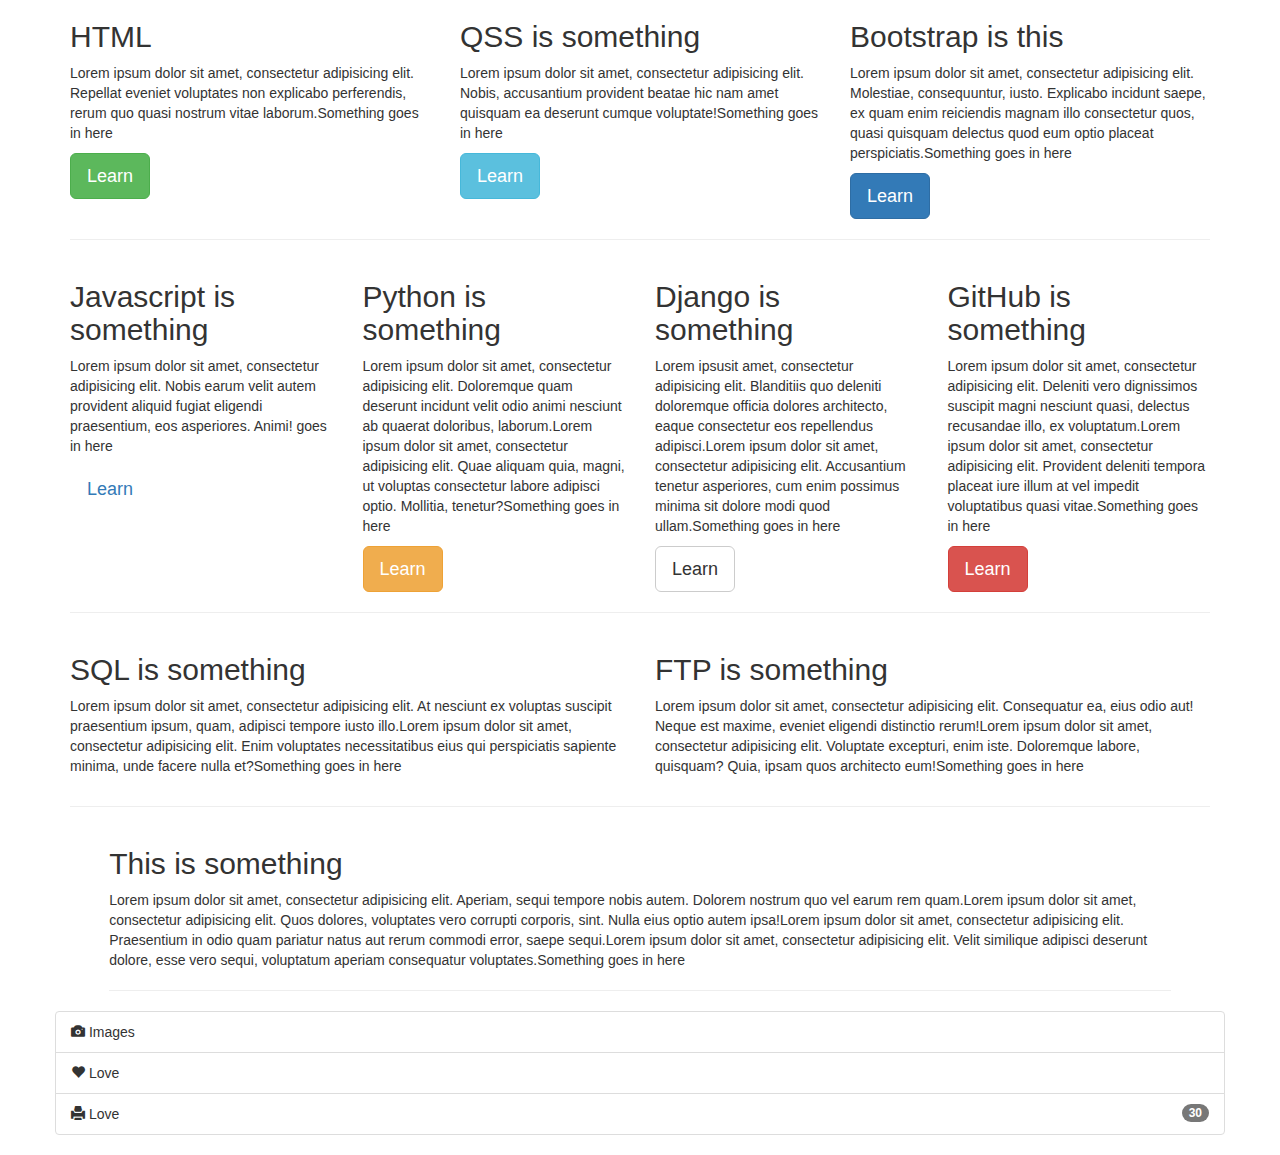
<file: bootstraplayoutattempt.html>
<!DOCTYPE html>
<html lang="en">
<head>
    <meta charset="UTF-8">
    <meta name="viewport" content="width=device-width, initial-scale=1.0">
    <meta http-equiv="X-UA-Compatible" content="ie=edge">
    
    <!--bootstrap-->
    <link rel="stylesheet" href="https://maxcdn.bootstrapcdn.com/bootstrap/3.3.7/css/bootstrap.min.css" 
        integrity="sha384-BVYiiSIFeK1dGmJRAkycuHAHRg32OmUcww7on3RYdg4Va+PmSTsz/K68vbdEjh4u" crossorigin="anonymous">
    <script src="https://maxcdn.bootstrapcdn.com/bootstrap/3.3.7/js/bootstrap.min.js" 
        integrity="sha384-Tc5IQib027qvyjSMfHjOMaLkfuWVxZxUPnCJA7l2mCWNIpG9mGCD8wGNIcPD7Txa" crossorigin="anonymous"></script>
    
    <title>My Bootstrap</title>
    
</head>
<body>
    <div class="container">
        <div class="row">
            <div class="col-sm-4">
                <h2>HTML</h2>
                <p>Lorem ipsum dolor sit amet, consectetur adipisicing elit. Repellat eveniet voluptates non explicabo perferendis, rerum quo quasi nostrum vitae laborum.Something goes in here</p>
                <a href="#" class="btn btn-success btn-lg">Learn</a>
            </div>
            <div class="col-sm-4">
                <h2>QSS is something</h2>
                <p>Lorem ipsum dolor sit amet, consectetur adipisicing elit. Nobis, accusantium provident beatae hic nam amet quisquam ea deserunt cumque voluptate!Something goes in here</p>
                <a href="#" class="btn btn-info btn-lg">Learn</a>
            </div>
            <div class="col-sm-4">
                <h2>Bootstrap is this</h2>
                <p>Lorem ipsum dolor sit amet, consectetur adipisicing elit. Molestiae, consequuntur, iusto. Explicabo incidunt saepe, ex quam enim reiciendis magnam illo consectetur quos, quasi quisquam delectus quod eum optio placeat perspiciatis.Something goes in here</p>
            <a href="#" class="btn btn-primary btn-lg">Learn</a>
            </div>
            
        </div>
        <hr/>
        <div class="row">
            <div class="col-sm-3">
                <h2>Javascript is something</h2>
                <p>Lorem ipsum dolor sit amet, consectetur adipisicing elit. Nobis earum velit autem provident aliquid fugiat eligendi praesentium, eos asperiores. Animi! goes in here</p>
            <a href="#" class="btn btn-link btn-lg">Learn</a>
            </div>
            <div class="col-sm-3">
                <h2>Python is something</h2>
                <p>Lorem ipsum dolor sit amet, consectetur adipisicing elit. Doloremque quam deserunt incidunt velit odio animi nesciunt ab quaerat doloribus, laborum.Lorem ipsum dolor sit amet, consectetur adipisicing elit. Quae aliquam quia, magni, ut voluptas consectetur labore adipisci optio. Mollitia, tenetur?Something goes in here</p>
            <a href="#" class="btn btn-warning btn-lg">Learn</a>
            </div>
            <div class="col-sm-3">
                <h2>Django is something</h2>
                <p>Lorem ipsusit amet, consectetur adipisicing elit. Blanditiis quo deleniti doloremque officia dolores architecto, eaque consectetur eos repellendus adipisci.Lorem ipsum dolor sit amet, consectetur adipisicing elit. Accusantium tenetur asperiores, cum enim possimus minima sit dolore modi quod ullam.Something goes in here</p>
            <a href="#" class="btn btn-default btn-lg">Learn</a>
            </div>
            <div class="col-sm-3">
                <h2>GitHub is something</h2>
                <p>Lorem ipsum dolor sit amet, consectetur adipisicing elit. Deleniti vero dignissimos suscipit magni nesciunt quasi, delectus recusandae illo, ex voluptatum.Lorem ipsum dolor sit amet, consectetur adipisicing elit. Provident deleniti tempora placeat iure illum at vel impedit voluptatibus quasi vitae.Something goes in here</p>
            <a href="#" class="btn btn-danger btn-lg">Learn</a>
            </div>
            
            
        </div>
        <hr/>
        <div class="row">
            <div class="col-sm-6">
                <h2>SQL is something</h2>
                <p>Lorem ipsum dolor sit amet, consectetur adipisicing elit. At nesciunt ex voluptas suscipit praesentium ipsum, quam, adipisci tempore iusto illo.Lorem ipsum dolor sit amet, consectetur adipisicing elit. Enim voluptates necessitatibus eius qui perspiciatis sapiente minima, unde facere nulla et?Something goes in here</p>
            </div>
            <div class="col-sm-6">
                <h2>FTP is something</h2>
                <p>Lorem ipsum dolor sit amet, consectetur adipisicing elit. Consequatur ea, eius odio aut! Neque est maxime, eveniet eligendi distinctio rerum!Lorem ipsum dolor sit amet, consectetur adipisicing elit. Voluptate excepturi, enim iste. Doloremque labore, quisquam? Quia, ipsam quos architecto eum!Something goes in here</p>
            </div>
            
           
            
        </div>
        <hr/>
            
        </div>
        <div class="row">
            <div class="col-sm-10 col-sm-offset-1">
                <h2>This is something</h2>
                <p>Lorem ipsum dolor sit amet, consectetur adipisicing elit. Aperiam, sequi tempore nobis autem. Dolorem nostrum quo vel earum rem quam.Lorem ipsum dolor sit amet, consectetur adipisicing elit. Quos dolores, voluptates vero corrupti corporis, sint. Nulla eius optio autem ipsa!Lorem ipsum dolor sit amet, consectetur adipisicing elit. Praesentium in odio quam pariatur natus aut rerum commodi error, saepe sequi.Lorem ipsum dolor sit amet, consectetur adipisicing elit. Velit similique adipisci deserunt dolore, esse vero sequi, voluptatum aperiam consequatur voluptates.Something goes in here</p>
            <hr/>
            </div>
            
            <br/>
            
            
        </div>
        
    </div>
    <div class="container">
        <div class="row">
            
            <ul class="list-group">
                <li class="list-group-item"><span class="glyphicon glyphicon-camera" aria-hidden="true">
                    <span class="sr-only">Look at the snaps!</span></span> Images 
                </li>
                <li class="list-group-item">
                    <span class="glyphicon glyphicon-heart" aria-hidden="true">
                    <span class="sr-only">We Love it!</span></span> Love
                </li>
                <li class="list-group-item">
                     <span class="glyphicon glyphicon-print" aria-hidden="true">
                    <span class="sr-only">We Love it!</span></span> Love <span class="badge">30</span>
                </li>
            </ul>
        </div>
    </div>
</body>
</html>
</file>
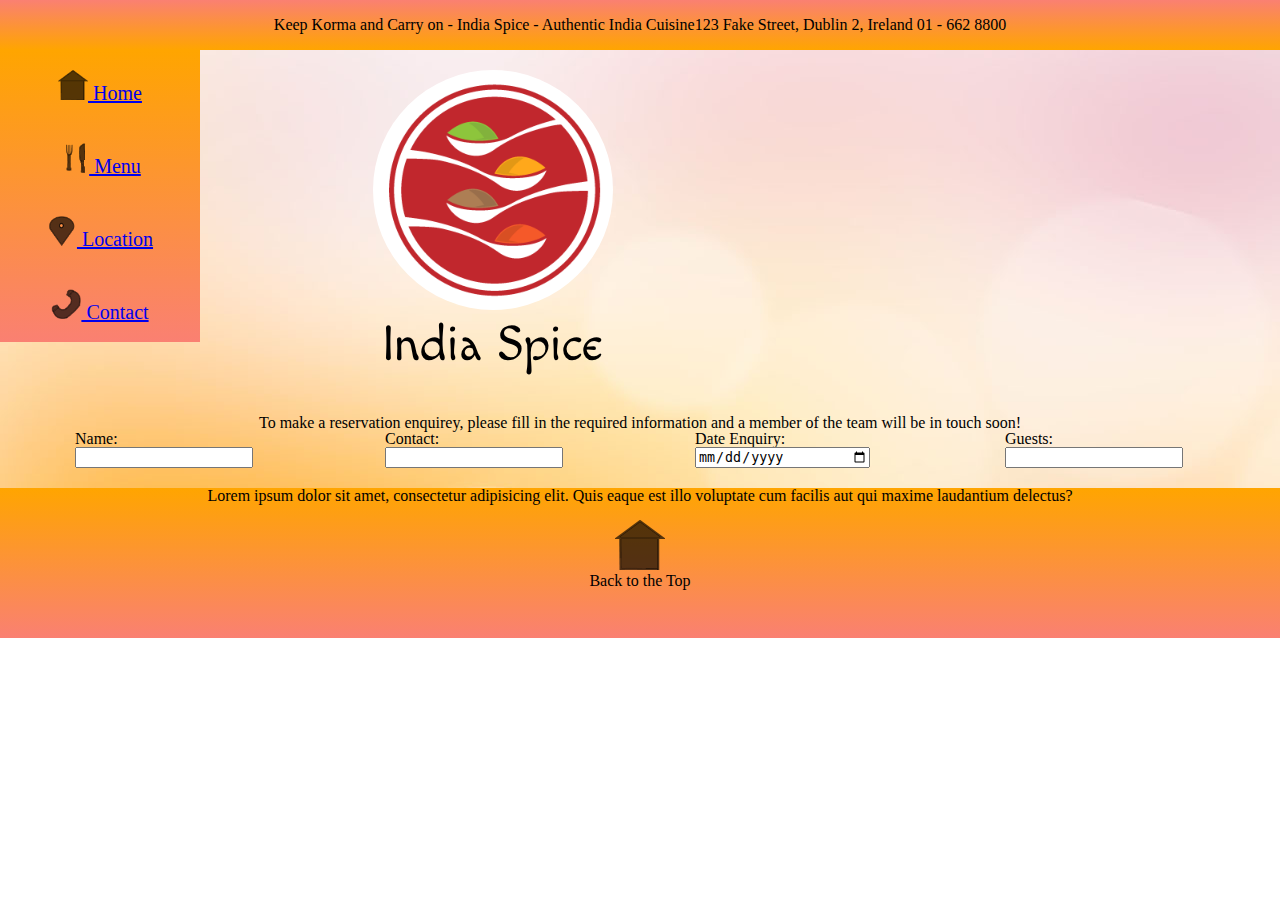
<file: contact.html>
<!DOCTYPE html>
<html lang="en">
<head>
    <meta charset="UTF-8">
    <meta name="viewport" content="width=device-width, initial-scale=1.0">
    <meta http-equiv="X-UA-Compatible" content="ie=edge">
    <title>India Spice </title>
    <link rel="stylesheet" type="text/css" href="css/reset.css">
    <link href="https://fonts.googleapis.com/css?family=Macondo" rel="stylesheet">
    <link rel="stylesheet" type="text/css" href="css/indrest.css">
    
</head>

    <body>
        <div class="topborder">
            <h2>Keep Korma and Carry on - India Spice - Authentic India Cuisine</h2><h2>123 Fake Street, Dublin 2, Ireland 01 - 662 8800</h2>
        </div>
        
     
        
        <main>
            <div class="over">
                <div class="leftnav">
                    
                    <ul>
                        
                        <li><a href="https://preview.c9users.io/smoody/streamonedaysix/index.html"><img src="img/Home.png"> Home</a></li>
                        <li><a href="https://preview.c9users.io/smoody/streamonedaysix/contact.html"><img src="img/Menu.png"> Menu</a></li>
                        <li><a href="#"><img src="img/DropPin.png"> Location</a></li>
                        <li><a href="https://preview.c9users.io/smoody/streamonedaysix/contact.html"><img src="img/Phone.png"> Contact</a></li>
                        
                    </ul>
                </div>
                <div class="super">
                <div class="logdiv">
                    <a href="https://www.gocar.ie"><img id="logothing" src="img/logo.png" alt="Our Image"></a>
                    <h1>India Spice</h1>
                
                </div>
                
                </div>
                
                <br/>
                <br/>
                <br/>
                
           </div>
           <div class="form">
               <p>To make a reservation enquirey, please fill in the required information and a member of the team will be in touch soon!</p>
               
               <form id="contactForm">
                   
                       <div class="formA">
                           <label for="name">Name:</label>
                           <input type="text" id="name" name="name"/>
                       </div>
                       <div class="formA">
                           <label for="contact">Contact:</label>
                           <input type="text" pattern id="contact" name="contact"/>
                       </div>
                       <div class="formA">
                           <label for="date">Date Enquiry:</label>
                           <input type="date" id="date" name="date"/>
                       </div>
                       <div class="formA">
                           <label for="numPax">Guests:</label>
                           <input type="number" id="numPax" name="numPax" min="1" max="8"/>
                       </div>
                      
                   
               </form>
           
           
           </div>
                
         
            
            
            
        </main>
       
        
        <footer>
            Lorem ipsum dolor sit amet, consectetur adipisicing elit. Quis eaque est illo voluptate cum facilis aut qui maxime laudantium delectus?
            <br/>
            <br/>
            
            <a href="#"><img src="img/Home.png" alt="Back to the Top"></a><br/> Back to the Top
        </footer>
        
        
        
        
    </body>
</html>
</file>
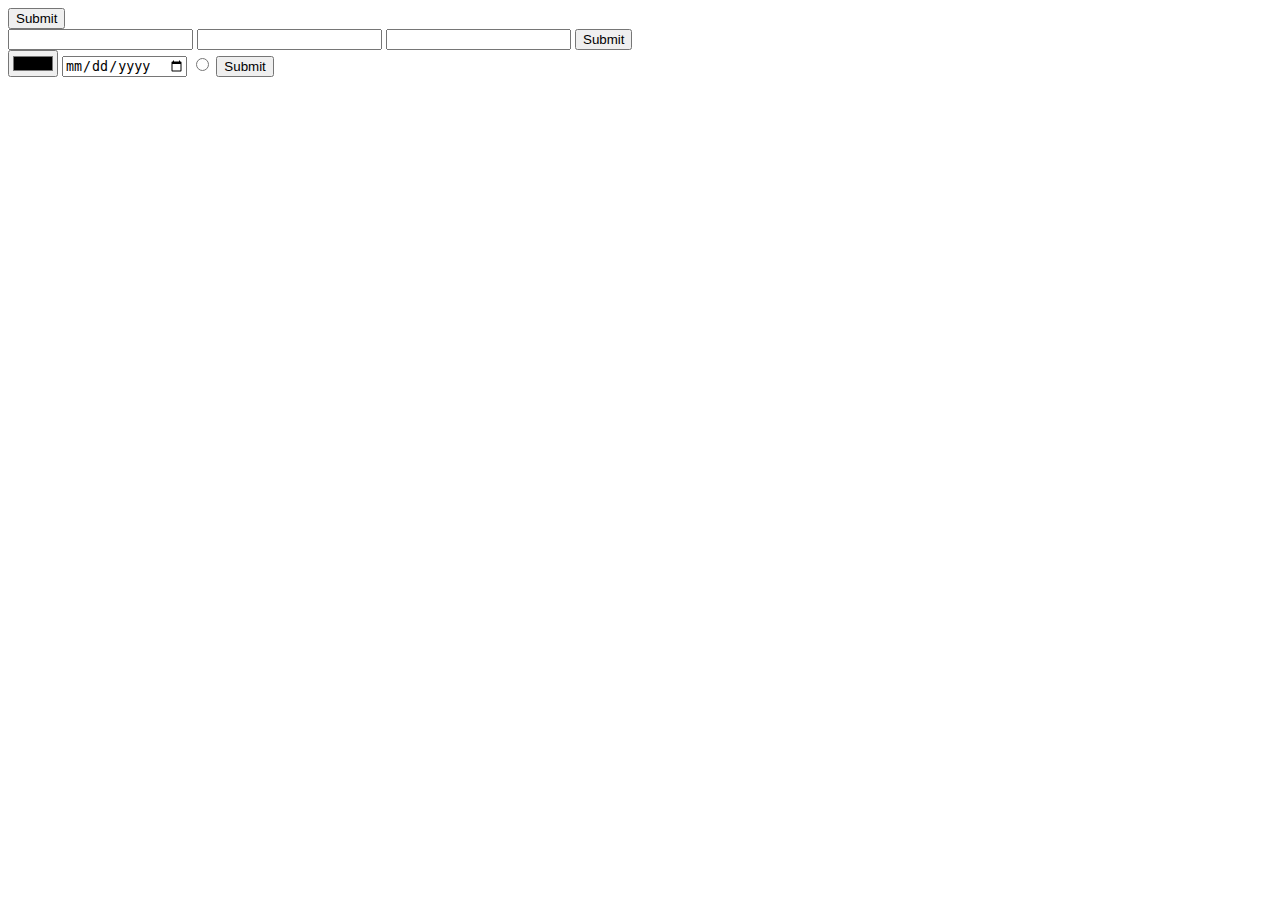
<file: forms.html>
<!DOCTYPE html>
<html lang="en">
<head>
    <meta charset="UTF-8">
    <meta name="viewport" content="width=device-width, initial-scale=1.0">
    <meta http-equiv="X-UA-Compatible" content="ie=edge">
    <title>Using Forms</title>
</head>
<body>
    <div>
        <form>

            <input type="submit" value="Submit"/>
        </form>
        
    </div>
    
    <div>
        <form>
            <input type="text" name=""/>
            <input type="email" name=""/>
            <input type="password" name=""/>
            <input type="submit" value="Submit"/>
        </form>
        
    </div>
    <div>
        <form>
            <input type="color" name=""/>
            <input type="date" name=""/>
            <input type="radio" name=""/>
            
            <input type="submit" value="Submit"/>
        </form>
        
    </div>
    
</body>
</html>
</file>
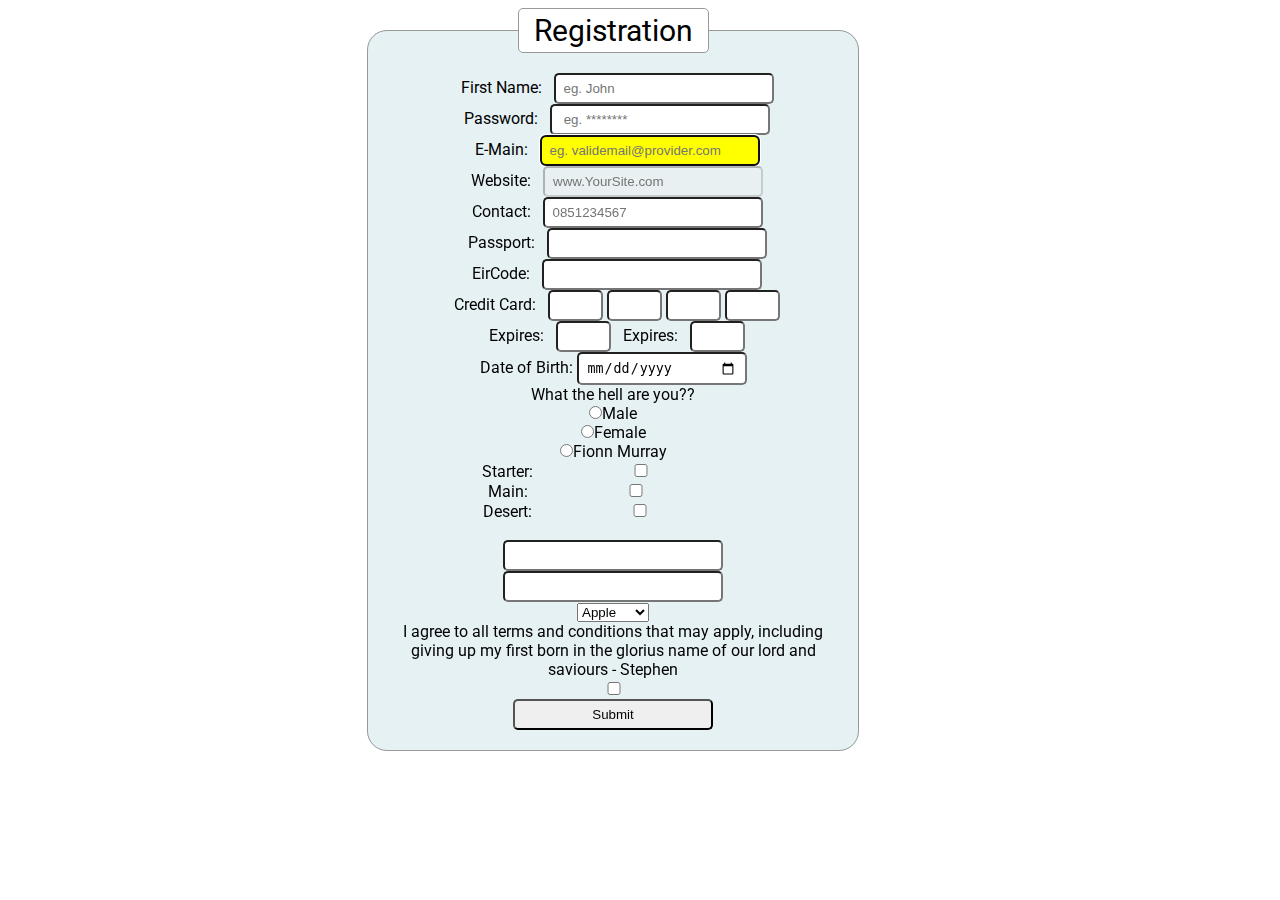
<file: formtemplate.html>
<!DOCTYPE html>
<html>
   <head>
      <meta charset="UTF-8">
      <title>Form</title>
      <link href='http://fonts.googleapis.com/css?family=Roboto' rel='stylesheet' type='text/css'>

      
      <!--
      Form with HTML5 tags and basic CSS
      -->
      <style type="text/css">
      
      body{
         font-family: 'Roboto', sans-serif;
      }
      #container{
         width: 550px;
         margin: auto;
      
         text-align: center;
      
      }
      
      legend{
         font-size: 30px;
         background-color: #fff;
         border-radius: 5px;
         border: 1px solid #999;
         padding: 4px 15px;
      }
      
      label .field{
         display: block;
         text-align: right;
         width: 100px;
         float: left;
      
      }
      input{
         width: 200px;
         border-radius: 5px;
         padding: 6px 8px;
      }
      input:focus{
         background-color: yellow;

      }
      .field{
         padding: 6px 8px;
      }
      
      #currency{
         width: 220px;
         border-radius: 5px;
         padding: 6px 8px;
      }
      
      fieldset{
         width: 450px;
         border: 1px solid #999;
         border-radius: 20px;
         clear: both;
         padding: 20px;
         margin-bottom: 100px;
         background-color:rgba(129, 187, 201,.2);
         
      }
      .radioSpace{
         
         margin: 0px;
         padding: 0px;
         width: 13px;
         background-color:black;
         
      }
      
      .fshort{
         width: 35px;
      }
      .fmid{
         width: 150px;
      }
      
      
      
      </style>
   </head>
<body>
   <div id="container">
      <form id="signUp">
         <fieldset>
            <legend>Registration</legend>
               <label for="fname" class="field">First Name:</label>
               <input type="text" id="fname" name="fname" placeholder="eg. John" autocomplete="on"/>
               <br/>
               <label for="password" class="field">Password:</label>
               <input type="password" id="password" name="password" placeholder=" eg. ********" autocomplete="on" required/>
               <br/> 
               <label for="email" class="field">E-Main:</label>
               <input type="email" id="email" name="email" placeholder="eg. validemail@provider.com" required autofocus autocomplete="on"/>
               <br/>
               <label for="url" class="field">Website:</label>
               <input type="url" id="url" name="url" placeholder="www.YourSite.com" autocomplete="on" disabled/>
               <br/>
               <label for="contnum" class="field">Contact:</label>
               <input type="tel"  id="contnum" name="contnum" pattern="08[3-9]{1}[0-9]{7}" placeholder="0851234567"  required autocomplete="on" />
               <br/>
               <label for="passport" class= "field">Passport:</label>
               <input type="text" id="passport" name="passport" pattern="[0-9]{7}[A-Z]{1}" required/>
               <br>
               <label for="eirCode" class= "field">EirCode:</label>
               <input type="text" id="eirCode" name="eirCode" pattern="[A-Z]{1}[0-9]{2} [A-Z]{1}[0-9]{1}[A-Z]{1}[0-9]{1}" required/>
               <br>
               <label for="cCard1" class= "field">Credit Card:</label>
               <input type="text" class="fshort" id="cCard1" name="cCard1" pattern="[0-9]{4}" required/>
               <input type="text" class="fshort" id="cCard2" name="cCard2" pattern="[0-9]{4}" required/>
               <input type="text" class="fshort" id="cCard3" name="cCard3" pattern="[0-9]{4}" required/>
               <input type="text" class="fshort" id="cCard4" name="cCard4" pattern="[0-9]{4}" required/>
               <br>
               <label for="ccexp" class="field">Expires:</label>
               <input type="text" class="fshort" id="ccexp" name="ccexp" pattern="[0-9]{2}[0-9]{2}"/>
               <label for="cccv" class="field">Expires:</label>
               <input type="password" class="fshort" id="cccv" name="cccv" pattern="[0-9]{3}"/>
               <br/>
               <label for="fmid">Date of Birth:</label>
               <input class="fmid" id="fmid" type="date" name="fmid"/>
               
              <br/>
              What the hell are you??
              <br/>
              <input class="radioSpace" type="radio" name="gender" value="male">Male<br>
              <input class="radioSpace" type="radio" name="gender" value="male">Female<br>
              <input class="radioSpace" type="radio" name="gender" value="male">Fionn Murray
              <br/>
         
               <label for="object1">Starter:</label>
               <input type="checkbox" id="object1">
               <br/>
               <label for="object2">Main:</label>
               <input type="checkbox" id="object2">
               <br/>
               <label for="object3">Desert:</label>
               <input type="checkbox" id="object3">
              
              
              <br/>
              
              <br/>
              <input list="music_genre" name="music_genre"/>
              <datalist id="music_genre">
                 <option option-value="rock">Rock</option>
                 <option option-value="punk">Punk</option>
                 <option option-value="metal">Metal</option>
                 <option option-value="shitMusic">Shit Music</option>
              </datalist>
              <br/>
              <input list="fav_person" name="fav_person"/>
              <datalist id="fav_person">
                 <option option-value="stephen">Stephen</option>
                 <option option-value="stephen">Moody</option>
                 <option option-value="stephen">Stephen Moody</option>
                 <option option-value="stephen">I LOVE STEPHEN</option>
              </datalist>
              <br/>
              
              <select>
                 <option value="Apple">Apple</option>
                 <option value="Banana">Banana</option>
                 <option value="Coconut">Coconut</option>
              </select>
              <br/>
               <label for="terms">I agree to all terms and conditions that may apply, including giving up my first born in the glorius name of our lord and saviours - Stephen</label>
               
               <br/><input type="checkbox" id="terms">
              
              <br/>
              
              <input type="submit" value="Submit"/>
              
            
         </fieldset>
      </form>
   
   </div>
</body>

</html>
</file>
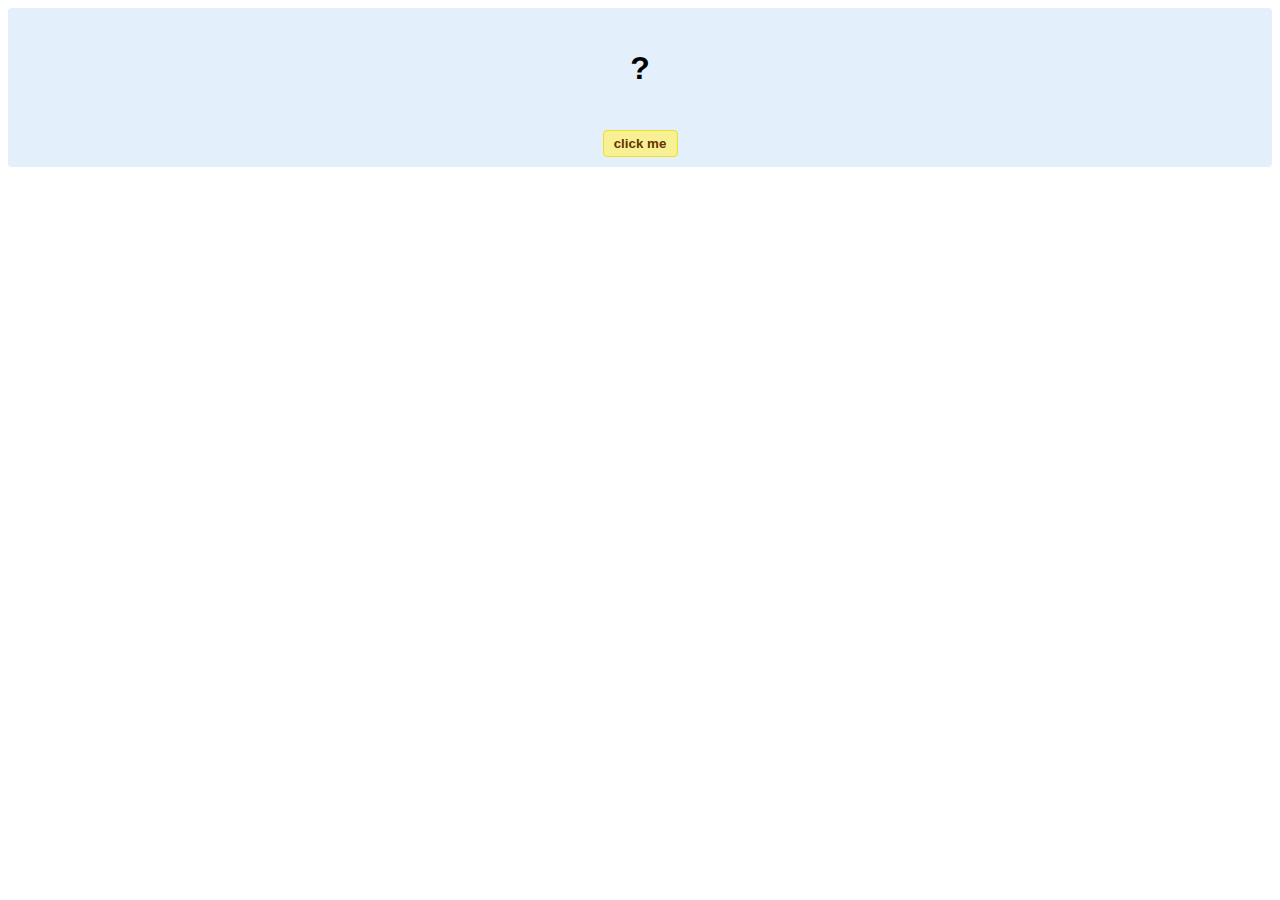
<file: hello-world.html>
<!DOCTYPE html>
<!-- HTML5 Hello world by kirupa - http://www.kirupa.com/html5/getting_your_feet_wet_html5_pg1.htm -->
<html lang="en-us">

<head>
<meta charset="utf-8">
<title>Hello...</title>
<style type="text/css">
#mainContent {
	font-family: Arial, Helvetica, sans-serif;
	font-size: xx-large;
	font-weight: bold;
	background-color: #E3F0FB;
	border-radius: 4px;
	padding: 10px;
	text-align: center;
}
.buttonStyle {
	border-radius: 4px;
	border: thin solid #F0E020;
	padding: 5px;
	background-color: #F8F094;
	font-family: "Segoe UI", Tahoma, Geneva, Verdana, sans-serif;
	font-weight: bold;
	color: #663300;
	width: 75px;
}

.buttonStyle:hover {
	border: thin solid #FFCC00;
	background-color: #FCF9D6;
	color: #996633;
	cursor: pointer;
}
.buttonStyle:active {
	border: thin solid #99CC00;
	background-color: #F5FFD2;
	color: #669900;
	cursor: pointer;
}

</style>
</head>

<body>
<div id="mainContent">
<p id="helloText">?</p>
<button id="clickButton" class="buttonStyle">click me</button>
</div>
<script> 
var myButton = document.getElementById("clickButton");
var myText = document.getElementById("helloText");

myButton.addEventListener('click', doSomething, false)

function doSomething() {
	myText.textContent = "hello, world!";
}
</script>

</body>
</html>
</file>
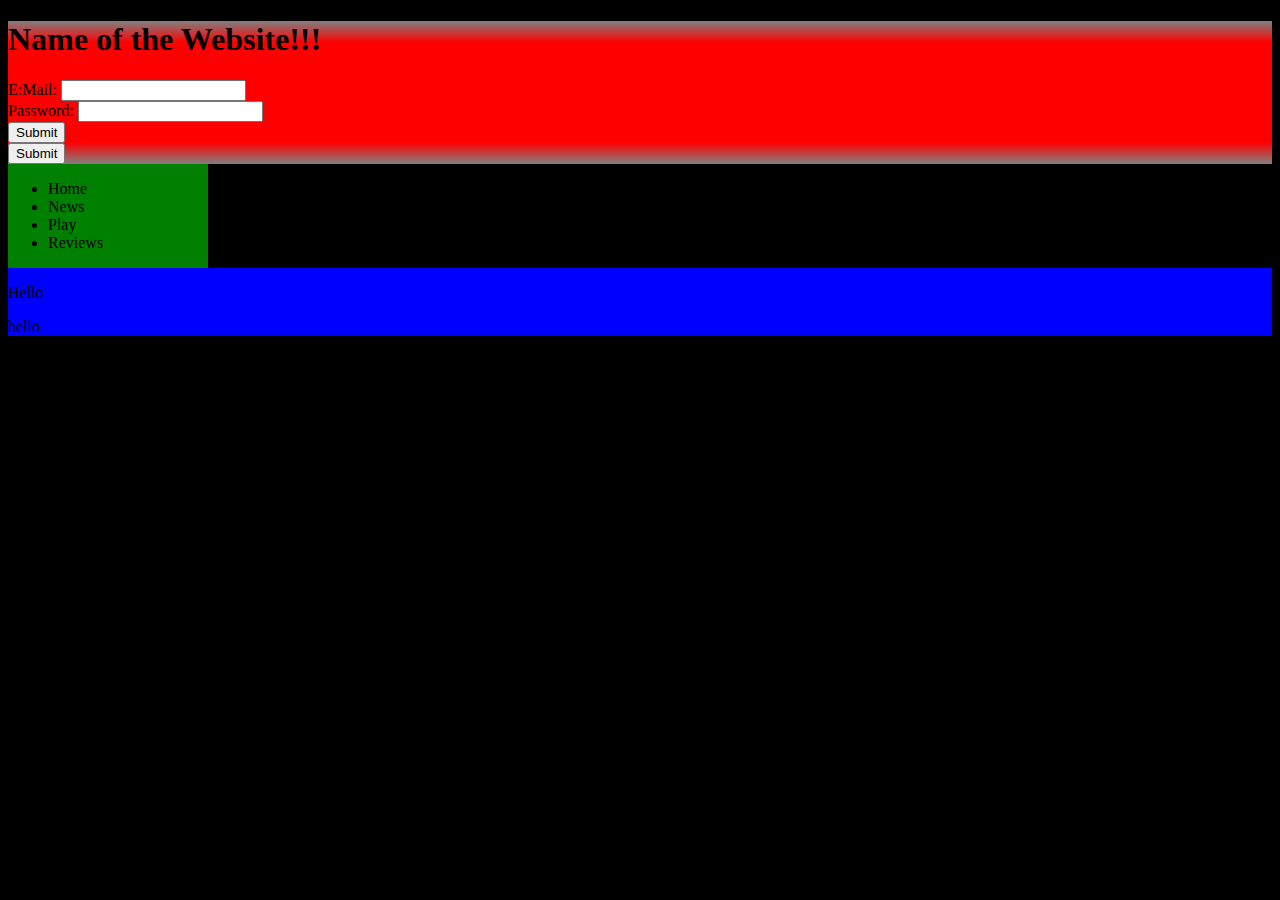
<file: Zero.html>
<!DOCTYPE html>
<html lang="en">
<head>
    <meta charset="UTF-8">
    <meta name="viewport" content="width=device-width, initial-scale=1.0">
    <meta http-equiv="X-UA-Compatible" content="ie=edge">
    <title>Document</title>
    <link rel="stylesheet" href="css/zero.css" type="text/css" />
</head>
<body>
    <header>
        <h1>
            Name of the Website!!!
        </h1>
        <div>
            <form>
                <label for="email">E:Mail:</label>
                <input type="email" name="email"/>
                <br/>
                <label for="passWord">Password:</label>
                <input  type="passWord" name="password"/>
                <br/>
                <input  type="submit" name="password"/>
                
            </form>
            
            <a href="signUp.html"><input type="submit"></a>
        </div>
        
    </header>
    <nav>
        <ul>
            <li>Home</li>
            <li>News</li>
            <li>Play</li>
            <li>Reviews</li>
        </ul>
       
    </nav>
        
    <main>
        <p>Hello</p>
    </main>
    <aside>
        hello
    </aside>
    <footer>
        hello
    </footer>
    </div>
    
    
</body>
</html>
</file>
<file: css/indrest.css>
body{
    color: black;
    display: flex;
    flex-direction: column;
    
    
    
    
}


.topborder{
    text-align: center;
    display: flex;
    justify-content: center;
    align-items: center;
    flex-wrap: wrap;
    background: linear-gradient(salmon, orange);
    height: 30px;
    margin: 0px;
    padding: 10px 0px;
}
/*nav ul{*/
/*    flex: 1;*/
/*    display: flex;*/
/*    justify-content: space-around;*/
/*    align-items: center;*/
 
    
/*}*/
/*nav ul li img{*/
/*    flex: 4;*/
/*    width: 100px;*/
/*    background-color: white;*/
/*    border-radius: 50%;*/
 
    
    
/*}*/


main{
    background-image: url("../img/background.jpg");
    text-align: center;
    /*padding-top: 30px;*/
    
}
.super{
    display: flex;
    flex-wrap: wrap;
    justify-content: space-around;
    color: black;
    padding:0px;
    margin: 0px;
}
.over{
    display: flex;
    flex-direction: row;
    flex-wrap:wrap;
    justify-content: space-around;
    
}
    

.leftnav{
    /**/
    position: absolute;
    left: 0px;
    display: flex;
    flex-direction: row;
    align-self: flex-start;
    flex-wrap: wrap;
    justify-content: space-around;
    /*left: 0px;*/
    background: linear-gradient(orange, salmon);
    margin:0px;
    width: 200px;
    max-height: 300px;
    font-size:20px;


    
}
li{
    padding: 20px;
    justify-content: space-around;
    margin: 0px;
    
}
video{
    margin: 20px;
    max-width: 90%;
}

.video{
    margin-right: auto;
    margin-left: auto;
    min-width: 30%
}
.leftnav img{
    width: 70%;
}

.leftnav li img{
    width: 30px;
}
.leftnav li{
   
    color:black;
  

}
.logdiv{
    margin-top: 20px;
    min-width: 15%;
    padding-left: 130px;
    font-size: 50px;
    font-family: 'Macondo', cursive;
    max-height: 295px;
}
.logdiv img{
        
        width: 80%;
        background-color: white;
        border-radius: 50%
}

section{
    display: flex;
    flex-wrap: wrap;
    justify-content: space-around;
    
    
}
figure{
    padding: 1%;
    min-width: 200px;
    max-width: 25%;
    background-color: grey;
    margin: 10px;
    text-align: left;
}
figure img{
    
    margin-right: auto;
    margin-left: auto;
    display: block;
    width: 90%;
}
footer{
    background: linear-gradient(orange, salmon);
    height: 150px;
    text-align: center;
}
footer img{
    width: 50px;
    

}
#contactForm{
    display: flex;
    flex-wrap:wrap;
    align-content: space-between;
    justify-content: space-around;
    
}
#contactForm .formA{
    width: 200px;
    display: flex;
    flex-wrap:wrap;
    
    
}
input{
    width: 170px;
    
}

.form{
    padding-top:30px;
    margin: 20px;
}


@media screen and (max-width: 600px){
    .logdiv{
        display: inline-block;
        padding: 0px;
        margin: 0px;
        /*text-align: center;*/
        padding-right: 20%;
        padding-left: 20%;
        

    

    }
    .super{
        padding-top: 10px;
    }
    .leftnav{
        font-size: 0px;
        flex-direction: row;
        flex-wrap:nowrap;
        position: relative;
        max-height: 100px;
        max-width: 100%;
        width: 100%;
    }
    footer{
        order:2;
        padding: 0px;
        margin: 0px;
    }
    li{
    padding: 10px;
    justify-content: space-around;
    margin: 10px;
    display: inline-block
    
    
    }
    .video{
       
        margin:20px;
       
    }
    .topborder{
        order: 1;
        padding-bottom: 25px;
        
    }

    
    
}
</file>
<file: css/zero.css>
body{
    background-color: black;
}
header{
    background: linear-gradient(gray, red 15%, red 85%, grey);

    width: 100%;
}

nav{
    display: flex;
    flex-direction: column;
    background-color: green;
    width: 200px;
    

}
main{
    display: flex;
    background-color: blue;
    
    
}

aside{
    background-color: blue;
}
.container{
    display: flex;
    
}
</file>
